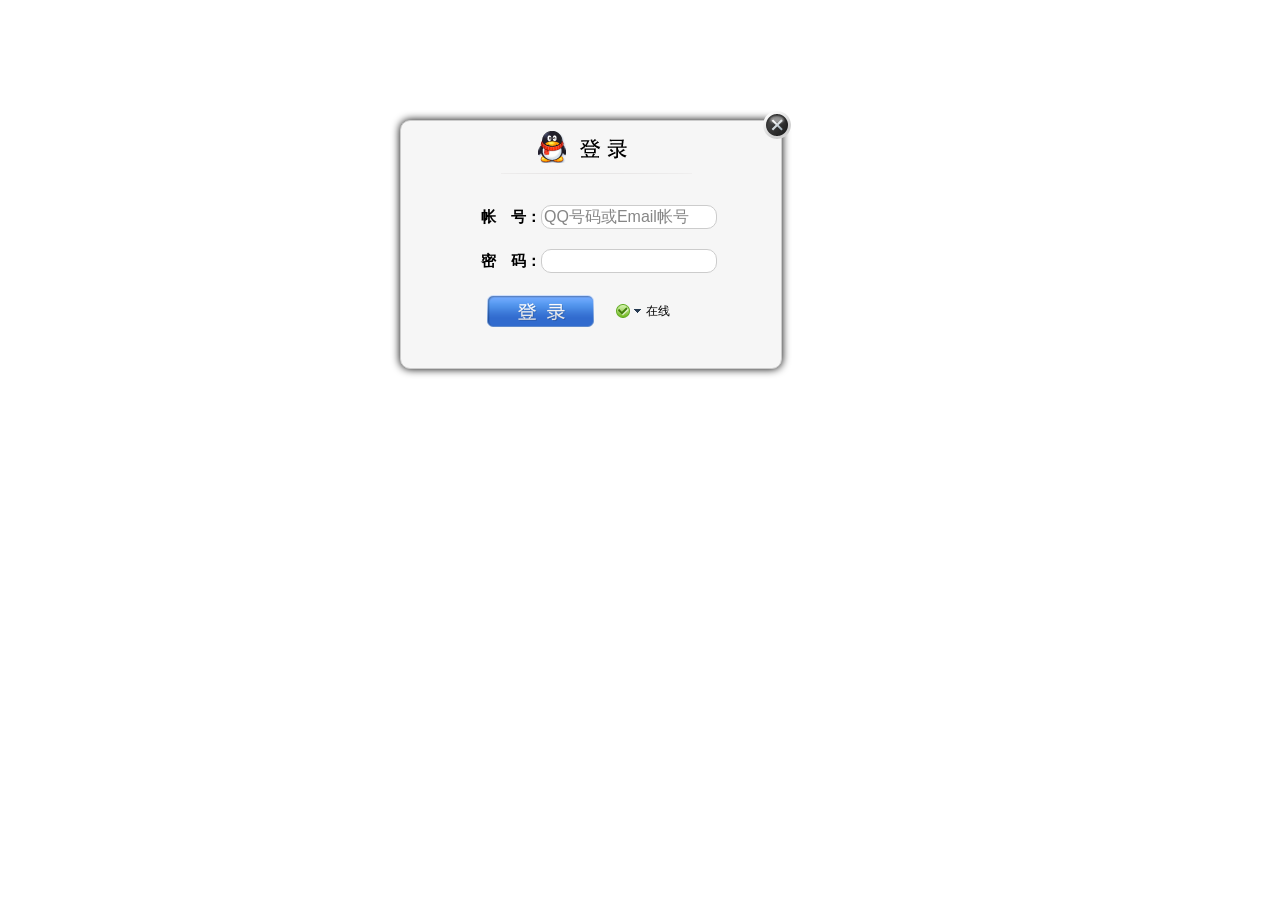
<file: Drag/index.html>
<!DOCTYPE html>
<html lang="en">
<head>
	<meta charset="UTF-8">
	<title>拖拽</title>
	<link rel="stylesheet" type="text/css" href="css/main.css">
	<script type="text/javascript" src="js/drag.js"></script>
</head>
<body>
	<div id="box" class="box">
		<div style="position: relative; z-index: 1;">
            <div class="ui_boxyClose" id="ui_boxyClose"></div>
        </div>
		<div class="login_logo_webqq"></div>

		<div class="inputs">
            <div class="sign-input"><span>帐　号：</span><span><input autocomplete="on" name="u" id="u" type="text" style="ime-mode: disabled" class="input01" tabindex="1" value="QQ号码或Email帐号" onFocus="if (value =='QQ号码或Email帐号'){value =''}" onBlur="if (value ==''){value='QQ号码或Email帐号';}" /></span></div>
            <div class="sign-input"><span>密　码：</span><span><input name="p" id="p" maxlength="16" type="password" class="input01" tabindex="2" /></span></div>
        </div>

        <div class="bottomDiv">
            <div class="btn" style="float: left"></div>
            <div>
                <div id="loginState" class="login-state-trigger login-state-trigger2 login-state" title="选择在线状态">
                    <div id="loginStateShow" class="login-state-show online">状态</div>
                    <div class="login-state-down">下</div>
                    <div class="login-state-txt" id="login2qq_state_txt">在线</div>
					<ul id="loginStatePanel" class="statePanel login-state" style="display: none">
					    <li id="online" class="statePanel_li">
					        <div class="stateSelect_icon online"></div>
					        <div class="stateSelect_text">我在线上</div>
					    </li>
					    <li id="callme" class="statePanel_li">
					        <div class="stateSelect_icon callme"></div>
					        <div class="stateSelect_text">Q我吧</div>
					    </li>
					    <li id="away" class="statePanel_li">
					        <div class="stateSelect_icon away"></div>
					        <div class="stateSelect_text">离开</div>
					    </li>
					    <li id="busy" class="statePanel_li">
					        <div class="stateSelect_icon busy"></div>
					        <div class="stateSelect_text">忙碌</div>
					    </li>
					    <li id="silent" class="statePanel_li">
					        <div class="stateSelect_icon silent"></div>
					        <div class="stateSelect_text">请勿打扰</div>
					    </li>
					    <li id="hidden" class="statePanel_li">
					        <div class="stateSelect_icon hidden"></div>
					        <div class="stateSelect_text">隐身</div>
					    </li>
					</ul>
                </div>
            </div>
        </div>
	</div>
</body>
</html>
</file>
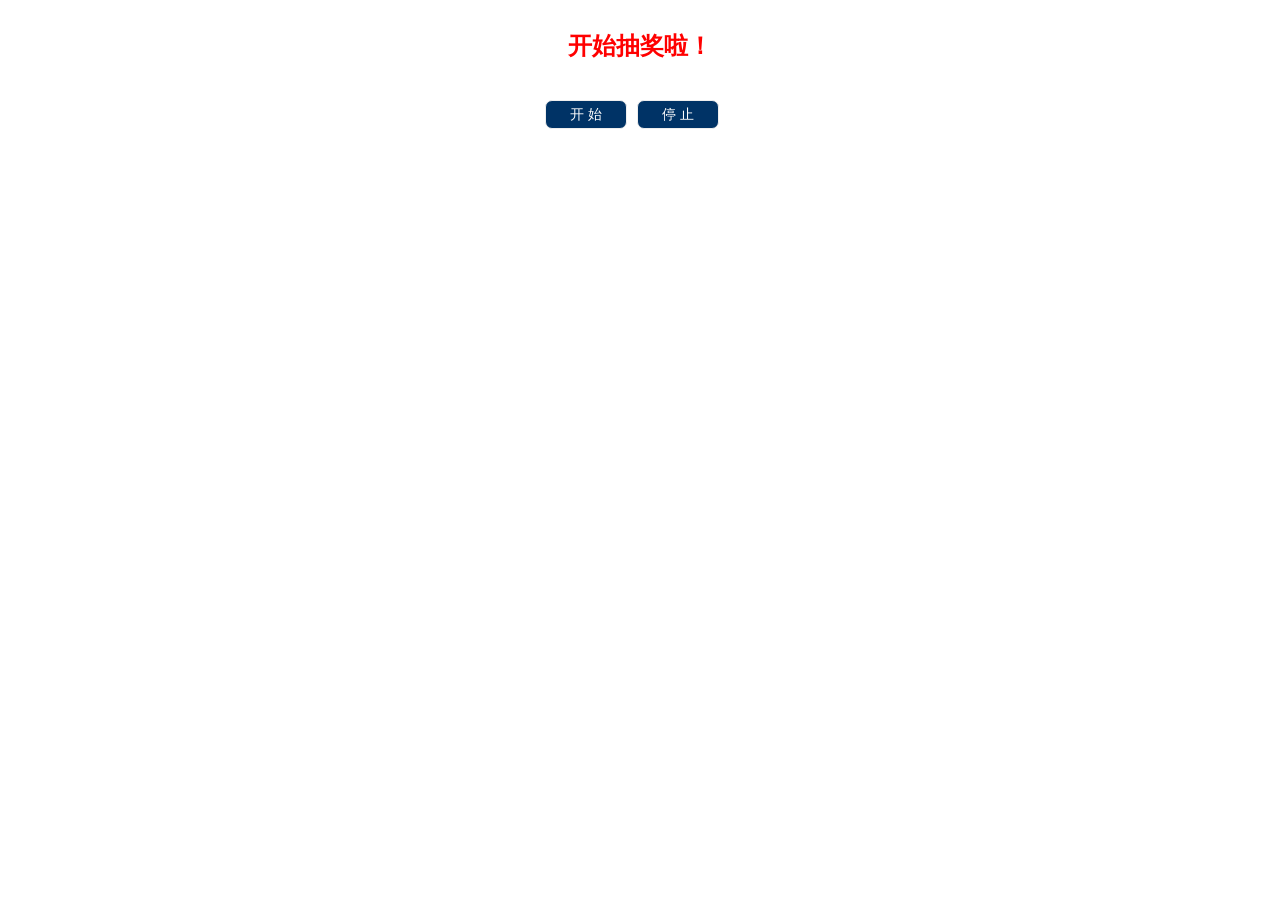
<file: keyEvent/index.html>
<!doctype html>
<html>
 <head>
   <title>抽奖</title>
   <meta charset="utf-8">
   <link type="text/css" rel="stylesheet" href="css/style.css">
   <script type="text/javascript" src="js/script.js"></script>
 </head>
 <body>
    <div id="title" class="title">开始抽奖啦！</div>
    <div class="btns">
       <span id="play">开 始</span>
       <span id="stop">停 止</span>
    </div>
 </body>
</html>
</file>
<file: Drag/css/main.css>
.box {
	width: 380px;
	height: 247px;
	position: absolute;
	left: 400px;
	top: 120px;
	border: 1px solid #ccc;
	background: #f6f6f6;
	-moz-border-radius: 10px;
	-webkit-border-radius: 10px;
	border-radius: 10px;
	-moz-box-shadow: 0 0 8px #000;
	-webkit-box-shadow: 0 0 8px #000;
	box-shadow: 0 0 8px #000;
}
.login_logo_webqq{
	background: url('../images/login_window_logo.png') no-repeat -210px -0px;
    margin-left: 100px;
    margin-top: 10px;
    width: 200px;
    height: 44px;
    cursor: move;
}

.inputs {
    font: bold 15px arial;
    margin-left: 80px;
    margin-top: 30px;
}
.inputs .sign-input {
    padding-bottom: 20px;
}
.inputs .sign-input input {
    width: 170px;
    border: 1px #ccc solid;
    color: #868686;
    font-size: 16px;
    padding: 2px;
    -moz-border-radius: 10px;
    -webkit-border-radius: 10px;
    -khtml-border-radius: 10px;
    -border-radius: 10px;
    outline: none;
}
.btn {
    background: url("../images/login_btn.png") no-repeat -111px 0;
    width: 111px;
    height: 36px;
    border: 0;
    text-align: center;
    line-height: 20px;
    color: #0C4E7C;
    cursor: pointer;
    margin-left: 14px;
}
.login-state-trigger {
    cursor: pointer;
    display: block;
    float: left;
    height: 16px;
    overflow: hidden;
    width: 120px;
    margin: 4px 0 0 0;
}
.login-state-trigger2 {
    margin: 10px 0 0 20px;
}
.login-state-down {
    background: url("../images/ptlogin.png") no-repeat scroll 0 -22px transparent;
    float: left;
    height: 6px;
    margin-top: 5px;
    overflow: hidden;
    text-indent: -999em;
    width: 7px;
}
.login-state-show {
    float: left;
    height: 14px;
    overflow: hidden;
    text-indent: -999em;
    width: 14px;
    margin: 1px 4px 0 0;
}
.login-state-txt {
    float: left;
    margin-left: 5px;
    font-size: 12px;
    >line-height: 18px !important;
}
.login-state .callme {
    background: url("../images/ptlogin.png") -72px 0 no-repeat;
}
.login-state .online {
    background: url("../images/ptlogin.png") 0 0 no-repeat;
}
.login-state .away {
    background: url("../images/ptlogin.png") -18px 0 no-repeat;
}
.login-state .busy {
    background: url("../images/ptlogin.png") -36px 0 no-repeat;
}
.login-state .silent {
    background: url("../images/ptlogin.png") -108px 0 no-repeat;
}
.login-state .hidden {
    background: url("../images/ptlogin.png") -54px 0 no-repeat;
}
.statePanel {
    display: none;
    position: absolute;
    right: 68px;
    top: 193px;
    z-index: 10;
    margin: 0;
    border-width: 1px;
    border-style: solid;
    border-color: #ccc #6a6a6a #666 #cdcdcd;
    padding: 0;
    width: 100px;
    height: 133px;
    overflow: hidden;
    background: white;
    font-size: 12px;
    line-height: 1.5;
}
.statePanel .statePanel_li {
    display: block;
    float: left;
    margin: 0;
    padding: 3px 0;
    width: 100px;
    height: 16px;
    line-height: 16px;
    overflow: hidden;
    zoom: 1;
    cursor: pointer;
}
.stateSelect_icon {
    float: left;
    margin: 2px 0 0 5px;
    width: 14px;
    height: 14px;
    overflow: hidden;
}
.stateSelect_text {
    margin: 0 0 0 22px;
}
.bottomDiv {
    margin-left: 70px;
}
.ui_boxyClose {
    width: 28px;
    height: 28px;
    position: absolute;
    top: -10px;
    right: -10px;
    cursor: pointer;
    background: url('../images/boxy_btn.png') no-repeat;
    z-index: 1
}
.ie6_0 .ui_boxyClose {
    background: 0;
    filter: progid:DXImageTransform.Microsoft.AlphaImageLoader(src='boxy_btn.png', sizingMethod='scale')
}
</file>
<file: keyEvent/css/style.css>
* {
  margin: 0;
  padding: 0;
}
.title {
  width: 400px;
  height: 70px;
  margin: 0 auto;
  padding-top: 30px;
  text-align: center;
  font-size: 24px;
  font-weight: bold;
  color: #F00;
}
.btns {
  width: 190px;
  height: 30px;
  margin: 0 auto;
}
.btns span {
  display: block;
  float: left;
  width: 80px;
  height: 27px;
  line-height: 27px;
  background: #036;
  border: 1px solid #eee;
  border-radius: 7px;
  margin-right: 10px;
  color: #FFF;
  text-align: center;
  font-size: 14px;
  font-family: "微软雅黑";
  cursor: pointer;
}
</file>
